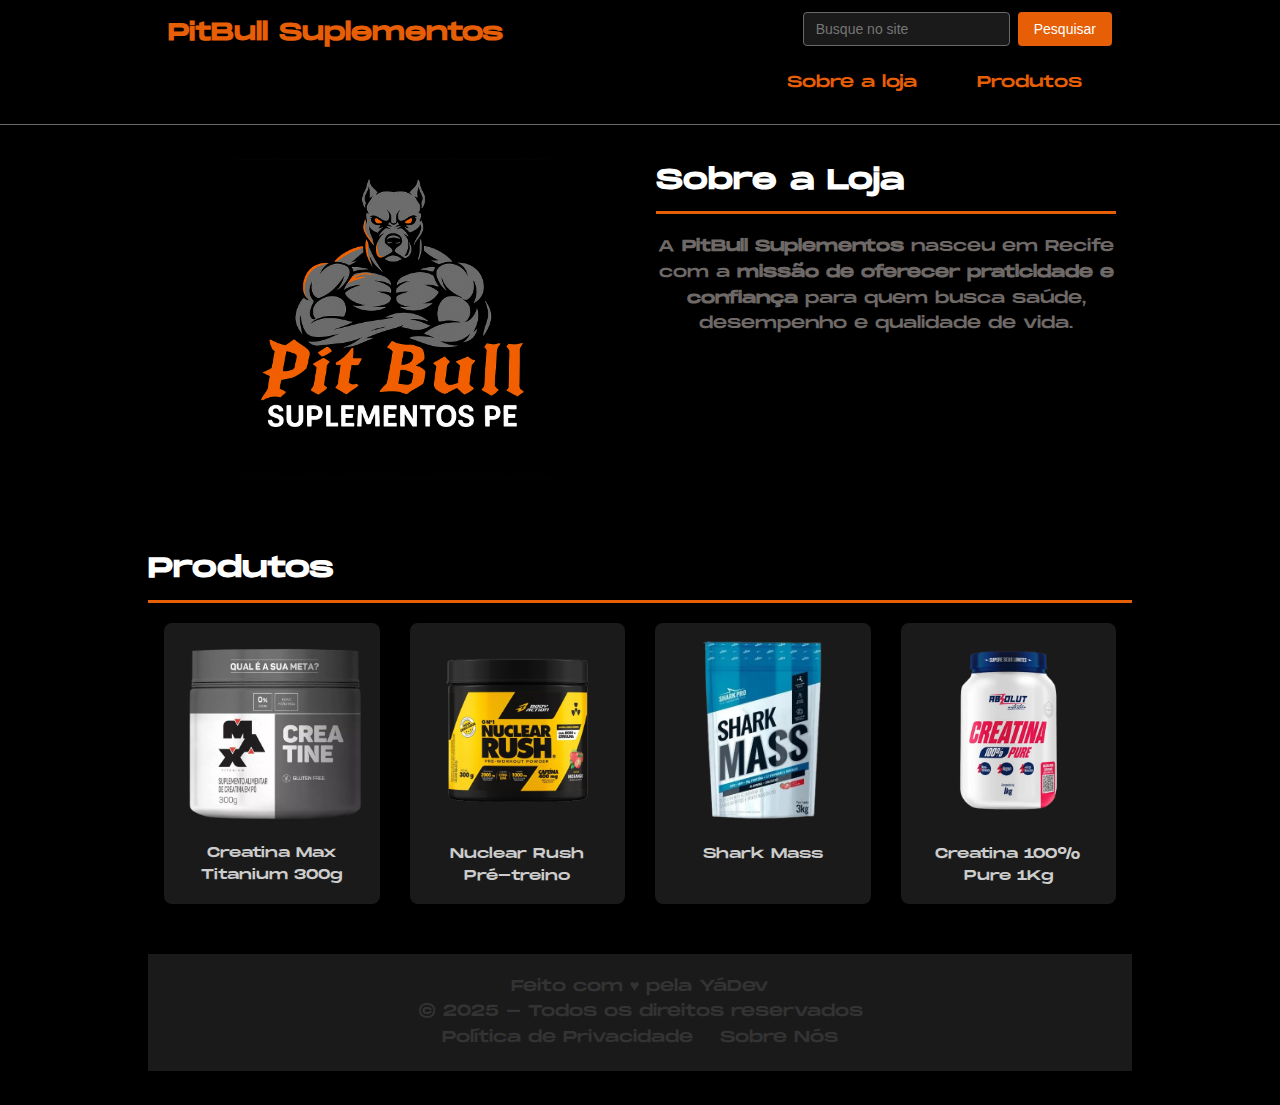
<file: index.html>
<!DOCTYPE html>
<html lang="pt-br">
<head>
    <meta charset="UTF-8">
    <meta name="viewport" content="width=device-width, initial-scale=1.0">
    <title>PitBull - Sua loja favorita de Suplementos</title>
    <link rel="stylesheet" href="style.css">
    <style>
        @font-face {
            font-family: 'Monument' ;
            src: url('MonumentExtended-Regular.otf') format('opentype'), url('MonumentExtended-Ultrabold.otf') format('opentype');
            font-weight: normal;
            font-style: normal;
        }

        header, body {
            font-family: 'Monument';
        }
    </style>
</head>
<body>
    <header>
        <div class="container">
            <div class="header-content">
                <h3>PitBull Suplementos</h3>
                <div class="header-actions">
                    <form class="search-form">
                        <input type="search" placeholder="Busque no site">
                        <button type="submit">Pesquisar</button>
                    </form>
                    <div class="menu-hamburguer">
                        <span></span>
                        <span></span>
                        <span></span>
                    </div>
                </div>
            </div>
            <nav class="nav-menu">
                <ul class="menu">
                    <li><a href="#">Sobre a loja</a></li>
                    <li class="menu-dropdown">
                        <a href="#">Produtos</a>
                            <ul class="submenu">
                                <li><a href="#">Creatinas</a></li>
                                <li><a href="#">Proteínas</a></li>
                                <li><a href="#">Pré-treinos</a></li>
                                <li><a href="#">Termogênicos/Emagrecedores</a></li>
                                <li><a href="#">Vitaminas</a></li>
                                <li><a href="#">Acessórios</a></li>
                            </ul>
                    </li>
                </ul>
            </nav>
        </div>
    </header>
    <div class="conteudo">
        <main>
            <section class="principal">
                <a href="#">
                        <img class="store" src="image0.png" width="320" height="320" alt="Logotipo da loja, um pitbull musculoso de braços cruzados.">
                    </a>
                <article class="sobre">
                    <h2>Sobre a Loja</h2>
                    <p>A <strong>PitBull Suplementos</strong> nasceu em Recife com a <strong>missão de oferecer praticidade e confiança</strong> para quem busca saúde, desempenho e qualidade de vida.</p>
                </article>
            </section>
            <section>
                <h2>Produtos</h2>
                <div class="produtos">
                    <div class="produto-item">
                        <img src="image4-removebg-preview.png" alt="Creatina Max Titanium 300g">
                        <p>Creatina Max Titanium 300g</p>
                    </div>
                    <div class="produto-item">
                        <img src="image0-removebg-preview.png" alt="Nuclear Rush Pré-treino">
                        <p>Nuclear Rush Pré-treino</p>
                    </div>
                    <div class="produto-item">
                        <img src="image5-removebg-preview.png" alt="Shark Mass">
                        <p>Shark Mass</p>
                    </div>
                    <div class="produto-item">
                        <img src="image2-removebg-preview.png" alt="Creatina 100% Pure 1Kg">
                        <p>Creatina 100% Pure 1Kg</p>
                    </div>
                </div>
            </section>
        </main>
        <footer>
            <p>Feito com ♥ pela
            <a href="https://instagram.com/yagusmao" target="_blank">YáDev</a></p>
            <p>&copy; 2025 - Todos os direitos reservados</p>
            <nav>
                <ul>
                    <li><a href="#">Política de Privacidade</a></li>
                    <li><a href="#">Sobre Nós</a></li>
                </ul>
            </nav>
        </footer>
        
    </div>
    <script src="https://code.jquery.com/jquery-3.6.0.min.js"></script>
    <script>
        $(document).ready(function() {
            $('.menu-hamburguer').click(function(){
                $(this).toggleClass('active');
                $('.nav-menu').toggleClass('active');
            });

            $('.menu a').click(function() {
                if ($(window).width() < 1024) {
                    $('.menu-hamburguer').removeClass('active');
                    $('.nav-menu').removeClass('active');
                }
            });

            $('.menu-dropdown > a').click(function(e) {
                if ($(window).width() < 1024) {
                    e.preventDefault();
                    $(this).next('.submenu').slideToggle();
                }
            });

            $(window).resize(function() {
                if ($(window).width() >= 1024) {
                    $('.menu-hamburguer').removeClass('active');
                    $('.nav-menu').removeClass('active');
                    $('.submenu').hide();
                }
            });
        });
    </script>
</body>
</html>
</file>
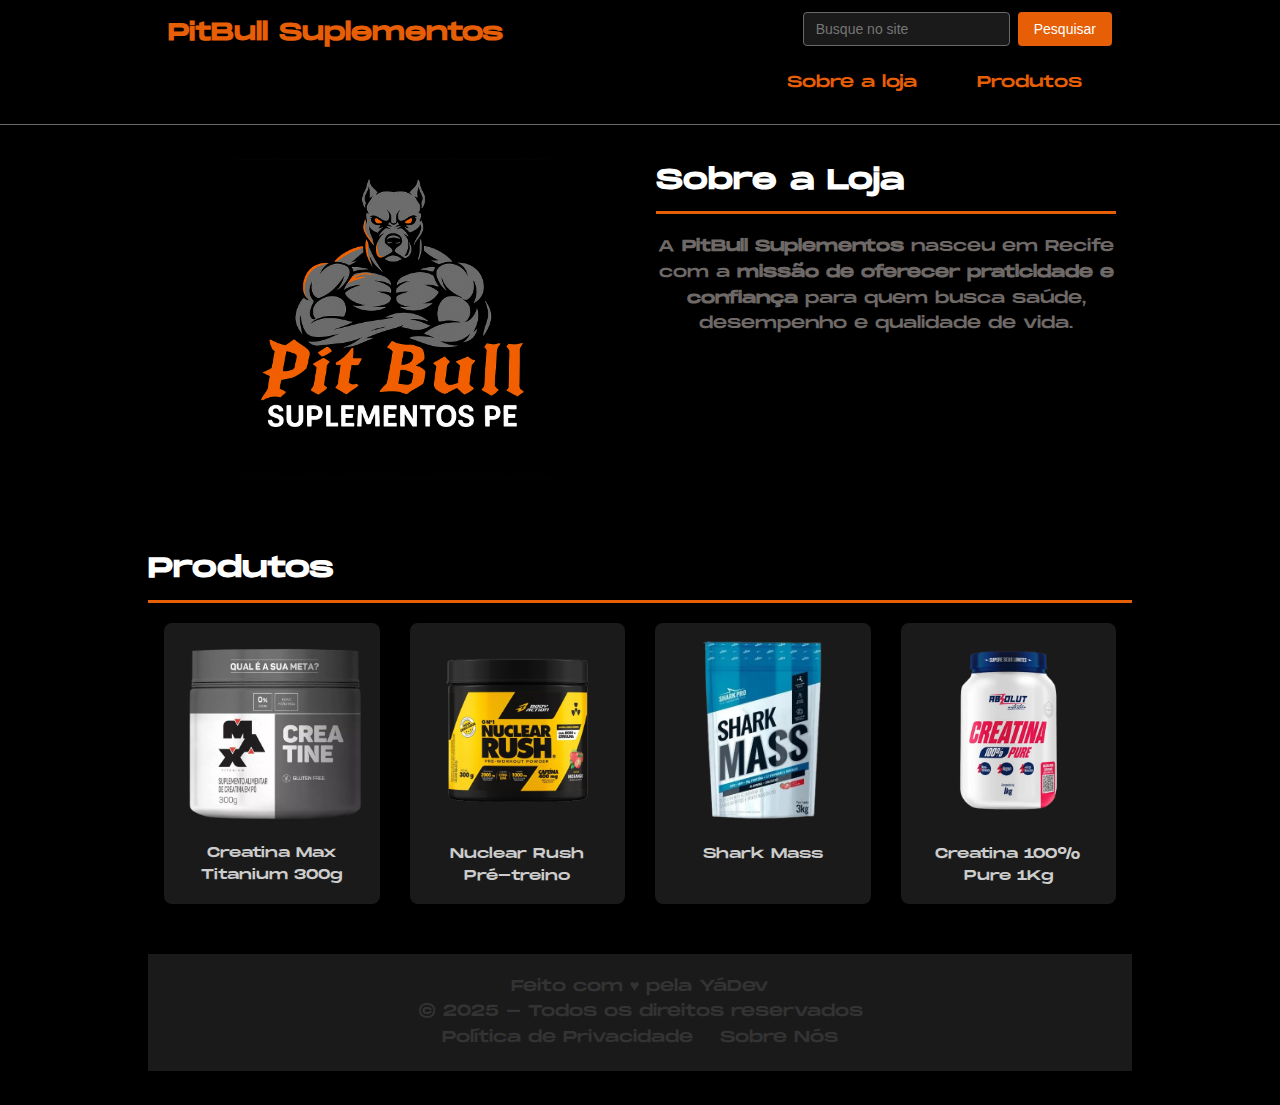
<file: main.html>
<!DOCTYPE html>
<html lang="pt-br">
<head>
    <meta charset="UTF-8">
    <meta name="viewport" content="width=device-width, initial-scale=1.0">
    <title>PitBull - Sua loja favorita de Suplementos</title>
    <link rel="stylesheet" href="style.css">
    <style>
        @font-face {
            font-family: 'Monument' ;
            src: url('MonumentExtended-Regular.otf') format('opentype'), url('MonumentExtended-Ultrabold.otf') format('opentype');
            font-weight: normal;
            font-style: normal;
        }

        header, body {
            font-family: 'Monument';
        }
    </style>
</head>
<body>
    <header>
        <div class="container">
            <div class="header-content">
                <h3>PitBull Suplementos</h3>
                <div class="header-actions">
                    <form class="search-form">
                        <input type="search" placeholder="Busque no site">
                        <button type="submit">Pesquisar</button>
                    </form>
                    <div class="menu-hamburguer">
                        <span></span>
                        <span></span>
                        <span></span>
                    </div>
                </div>
            </div>
            <nav class="nav-menu">
                <ul class="menu">
                    <li><a href="#">Sobre a loja</a></li>
                    <li class="menu-dropdown">
                        <a href="#">Produtos</a>
                            <ul class="submenu">
                                <li><a href="#">Creatinas</a></li>
                                <li><a href="#">Proteínas</a></li>
                                <li><a href="#">Pré-treinos</a></li>
                                <li><a href="#">Termogênicos/Emagrecedores</a></li>
                                <li><a href="#">Vitaminas</a></li>
                                <li><a href="#">Acessórios</a></li>
                            </ul>
                    </li>
                </ul>
            </nav>
        </div>
    </header>
    <div class="conteudo">
        <main>
            <section class="principal">
                <a href="#">
                        <img class="store" src="image0.png" width="320" height="320" alt="Logotipo da loja, um pitbull musculoso de braços cruzados.">
                    </a>
                <article class="sobre">
                    <h2>Sobre a Loja</h2>
                    <p>A <strong>PitBull Suplementos</strong> nasceu em Recife com a <strong>missão de oferecer praticidade e confiança</strong> para quem busca saúde, desempenho e qualidade de vida.</p>
                </article>
            </section>
            <section>
                <h2>Produtos</h2>
                <div class="produtos">
                    <div class="produto-item">
                        <img src="image4-removebg-preview.png" alt="Creatina Max Titanium 300g">
                        <p>Creatina Max Titanium 300g</p>
                    </div>
                    <div class="produto-item">
                        <img src="image0-removebg-preview.png" alt="Nuclear Rush Pré-treino">
                        <p>Nuclear Rush Pré-treino</p>
                    </div>
                    <div class="produto-item">
                        <img src="image5-removebg-preview.png" alt="Shark Mass">
                        <p>Shark Mass</p>
                    </div>
                    <div class="produto-item">
                        <img src="image2-removebg-preview.png" alt="Creatina 100% Pure 1Kg">
                        <p>Creatina 100% Pure 1Kg</p>
                    </div>
                </div>
            </section>
        </main>
        <footer>
            <p>Feito com ♥ pela
            <a href="https://instagram.com/yagusmao" target="_blank">YáDev</a></p>
            <p>&copy; 2025 - Todos os direitos reservados</p>
            <nav>
                <ul>
                    <li><a href="#">Política de Privacidade</a></li>
                    <li><a href="#">Sobre Nós</a></li>
                </ul>
            </nav>
        </footer>
    </div>
    <script src="https://code.jquery.com/jquery-3.6.0.min.js"></script>
    <script>
        $(document).ready(function() {
            $('.menu-hamburguer').click(function(){
                $(this).toggleClass('active');
                $('.nav-menu').toggleClass('active');
            });

            $('.menu a').click(function() {
                if ($(window).width() < 1024) {
                    $('.menu-hamburguer').removeClass('active');
                    $('.nav-menu').removeClass('active');
                }
            });

            $('.menu-dropdown > a').click(function(e) {
                if ($(window).width() < 1024) {
                    e.preventDefault();
                    $(this).next('.submenu').slideToggle();
                }
            });

            $(window).resize(function() {
                if ($(window).width() >= 1024) {
                    $('.menu-hamburguer').removeClass('active');
                    $('.nav-menu').removeClass('active');
                    $('.submenu').hide();
                }
            });
        });
    </script>
</body>
</html>
</file>
<file: style.css>
* {
    margin: 0;
    padding: 0;
    box-sizing: border-box;
}

body {
    background-color: #000;
    font-family: 'Monument', Arial, sans-serif;
    line-height: 1.6;
    color: #6e6967;
}

/* Container Base */
.container {
    width: 100%;
    padding: 0 16px;
    margin: 0 auto;
}

/* MOBILE FIRST - Até 640px */

/* Header Mobile */
header {
    padding: 12px 0;
    border-bottom: 1px solid #6B6967;
    color: #e65e06;
    position: relative;
}

.header-content {
    display: flex;
    justify-content: space-between;
    align-items: center;
    flex-wrap: wrap;
}

header h3 {
    font-size: 18px;
    margin-bottom: 8px;
}

.header-actions {
    display: flex;
    align-items: center;
    gap: 12px;
}

/* Search Form Mobile */
.search-form {
    display: flex;
    gap: 8px;
    margin-bottom: 8px;
    width: 100%;
}

.search-form input {
    flex: 1;
    padding: 8px 12px;
    border: 1px solid #6B6967;
    background-color: #1a1a1a;
    color: #fff;
    border-radius: 4px;
    font-size: 14px;
}

.search-form button {
    padding: 8px 16px;
    background-color: #e65e06;
    color: #fff;
    border: none;
    border-radius: 4px;
    cursor: pointer;
    font-size: 14px;
    transition: background-color 0.3s ease;
}

.search-form button:hover {
    background-color: #d54e00;
}

/* Menu hamburguer */
.menu-hamburguer {
    width: 32px;
    height: 24px;
    cursor: pointer;
    display: flex;
    flex-direction: column;
    justify-content: space-between;
}

.menu-hamburguer span {
    height: 3px;
    width: 100%;
    background-color: #e65e06;
    display: block;
    transition: all 0.3s ease;
    border-radius: 2px;
}

.menu-hamburguer.active span:nth-child(1) {
    transform: rotate(45deg) translate(8px, 8px);
}

.menu-hamburguer.active span:nth-child(2) {
    opacity: 0;
}

.menu-hamburguer.active span:nth-child(3) {
    transform: rotate(-45deg) translate(8px, -8px);
}

/* Navigation Mobile */
.nav-menu {
    display: none;
    width: 100%;
    background-color: #1a1a1a;
    border-top: 1px solid #6B6967;
    margin-top: 12px;
}

.nav-menu.active {
    display: block;
}

.menu {
    list-style: none;
    padding: 0;
}

.menu > li {
    border-bottom: 1px solid #333;
}

.menu > li > a {
    display: block;
    padding: 16px;
    color: #e65e06;
    text-decoration: none;
    transition: background-color 0.3s ease;
}

.menu > li > a:hover {
    background-color: #333;
}

.submenu {
    display: none;
    background-color: #333;
    padding-left: 20px;
}

.submenu li a {
    display: block;
    padding: 12px 16px;
    color: #ccc;
    text-decoration: none;
    font-size: 14px;
}

.submenu li a:hover {
    background-color: #444;
    color: #e65e06;
}

/* Main Content Mobile */
.conteudo {
    padding: 20px 0;
}

main {
    color: #6e6967;
}

/* Seção Principal Mobile */
.principal {
    text-align: center;
    margin-bottom: 40px;
}

.principal .store {
    max-width: 100%;
    height: auto;
    margin-bottom: 20px;
}

.sobre {
    padding: 0 16px;
}

.sobre h2 {
    color: #fff;
    border-bottom: 3px solid #e65e06;
    padding-bottom: 8px;
    margin-bottom: 20px;
    font-size: 24px;
}

.sobre p {
    font-size: 16px;
    line-height: 1.6;
    margin-bottom: 20px;
}

/* Produtos Mobile */
section h2 {
    color: #fff;
    border-bottom: 3px solid #e65e06;
    padding-bottom: 8px;
    margin-bottom: 20px;
    font-size: 24px;
    text-align: center;
}

.produtos {
    display: grid;
    grid-template-columns: 1fr;
    gap: 20px;
    padding: 0 16px;
    cursor: pointer;
}

.produto-item {
    background-color: #1a1a1a;
    border-radius: 8px;
    padding: 16px;
    text-align: center;
    transition: transform 0.3s ease, box-shadow 0.3s ease;
}

.produto-item:hover {
    transform: translateY(-5px);
    box-shadow: 0 5px 15px rgba(230, 94, 6, 0.3);
}

.produto-item img {
    width: 100%;
    max-width: 200px;
    height: auto;
    margin-bottom: 12px;
}

.produto-item p {
    font-size: 14px;
    color: #ccc;
    font-weight: 500;
}

footer {
        background-color: #1a1a1a;
        color: #333;
        padding: 20px;
        text-align: center;
        margin-top: 50px;
        font-size: 14px;
    }

    ul {
        list-style: none;
        padding: 0;
        margin: 0;
    }

    li {
        display: inline-block;
        margin: 0 10px;
    }

    a {
        color: #333;
        text-decoration: none;
    }

@media screen and (min-width:641px) and (max-width: 1023px) {
    .container {
        padding: 0 32px;
    }

    header h3 {
        font-size: 22px;
    }

    .header-content {
        flex-wrap: nowrap;
    }

    .search-form {
        width: auto;
        margin-bottom: 0;
    }

    .produtos {
        grid-template-columns: repeat(2, 1fr);
        gap: 24px;
    }

    footer {
        background-color: #1a1a1a;
        color: #333;
        padding: 20px;
        text-align: center;
        margin-top: 20px;
        font-size: 16px
    }

    ul {
        list-style: none;
        padding: 0;
        margin: 0;
    }

    li {
        display: inline-block;
        margin: 0 10px;
    }

    a {
        color: #333;
        text-decoration: none;
    }
    
}

@media screen and (min-width: 1024px) {
    .container {
        max-width: 1024px;
        padding: 0 40px;
        margin: 0 auto;
    }

    .header-content {
        align-items: center;
    }

    header h3 {
        font-size: 24px;
        margin-bottom: 0;
    }

    .menu-hamburguer {
        display: none;
    }

    .nav-menu {
        display: block !important;
        background-color: transparent;
        border-top: none;
        margin-top: 0;
        position: static;
    }

    .menu {
        display: flex;
        gap: 0;
        margin: 0;
        padding: 0;
        justify-content: flex-end;
    }

    .menu > li {
        border-bottom: none;
        position: relative;
    }

    .menu > li > a {
        padding: 16px 20px;
        white-space: nowrap;
        display: block;
    }

    .menu-dropdown:hover .submenu {
        display: block;
    }

    .submenu {
        position: absolute;
        top: 100%;
        right: 0;
        background-color: #000;
        border: 1px solid #e65e06;
        border-radius: 4px;
        min-width: 250px;
        padding-left: 0;
        box-shadow: 0 5px 15px rgba(0, 0, 0, 0.3);
        z-index: 1000;
        display: none;
    }

    .submenu li {
        border-bottom: 1px solid #333;
        list-style-type: none;
    }

    .submenu li:last-child {
        border-bottom: none;
    }

    .submenu li a {
        padding: 12px 20px;
    }


    /* Content Desktop */
    .conteudo {
        max-width: 1024px;
        width: 100%;
        margin: 10px auto;
        padding: 24px 20px;
    }

    .principal {
        display: grid;
        grid-template-columns: repeat(2, 1fr);
        justify-items: center;
    }

    .produtos {
        grid-template-columns: repeat(4, 1fr);
        gap: 30px;
    }

    .sobre h2,
    section h2 {
        font-size: 28px;
        text-align: left;
    }

    footer {
        background-color: #1a1a1a;
        color: #333;
        padding: 20px;
        text-align: center;
        margin-top: 50px;
        font-size: 16px;
    }

    ul {
        list-style: none;
        padding: 0;
        margin: 0;
    }

    li {
        display: inline-block;
        margin: 0 10px;
    }

    a {
        color: #333;
        text-decoration: none;
    }
}
</file>
